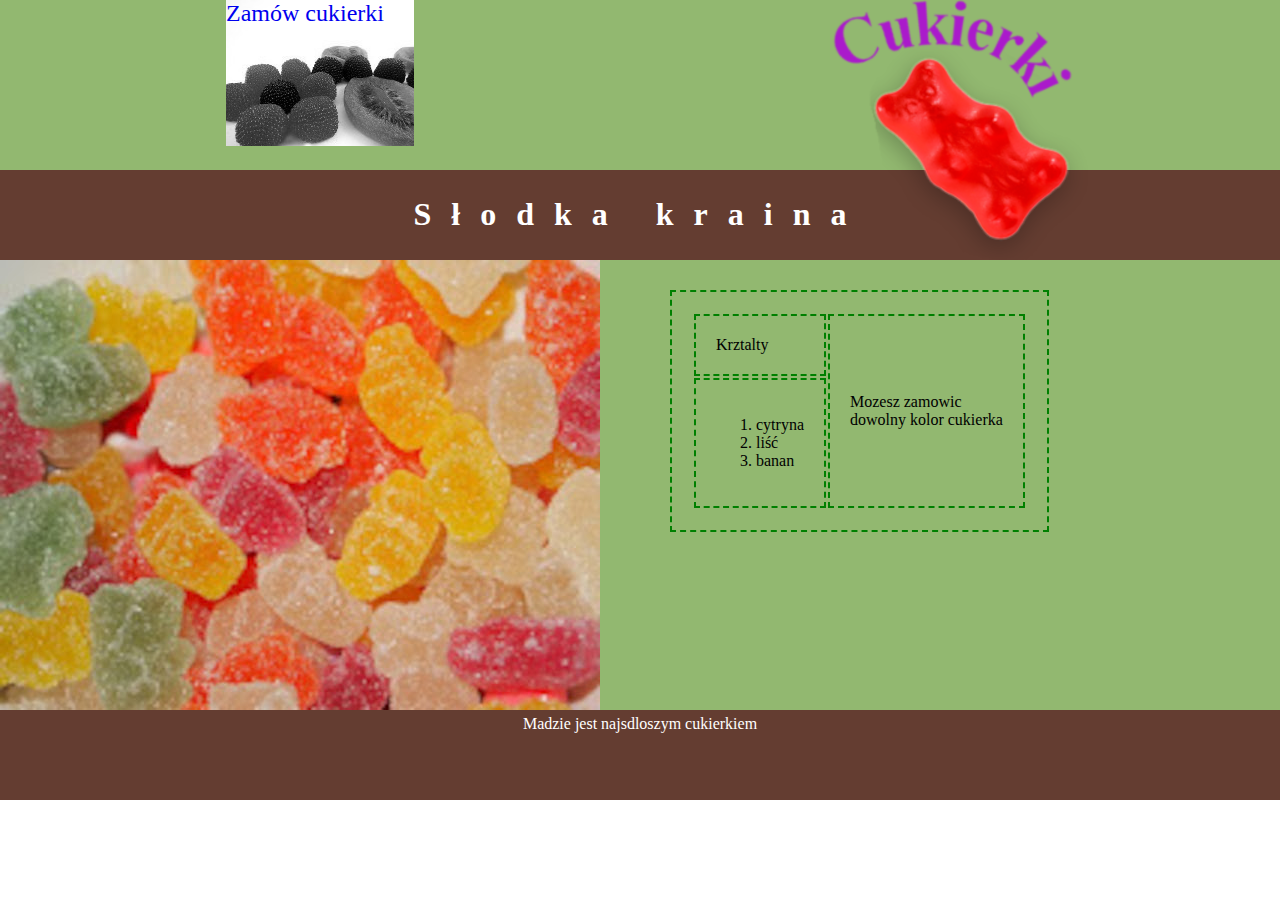
<file: Egzamin20_03JS/index.html>
<!DOCTYPE html>
<html>
<head>
	<meta charset="UTF-8">
	<title>Fabryka cukierków</title>
	<link rel="stylesheet" href="styl10.css">
</head>
<body>
	<section id="gorne-1">
	<a href="zamowienie.html" id="zamowienie" alt="zamowienie"> Zamów cukierki </a>
	</section>
	<section id="gorne-2">
	<a href="index.html"><img src="logotyp.png"  alt="Nasze logo"></a>
	</section>
	<section id="baner">
		<h1>Słodka kraina</h1>
	</section>
	<section id="lewy-glowny">
	<img src="cukierki3.jpg" alt="Nasze cukierki">
	
	</section>
	<section id="prawy-glowny">
			<table>
			<tr>
				<td>Krztalty</td>
				<td rowspan="2">Mozesz zamowic <br> dowolny kolor cukierka
				</td>
			
			</tr>
			<tr>
				<td> 
					<ol>
						<li>cytryna</li>
						<li>liść</li>
						<li>banan</li>
					</ol>
				</td>
			</tr>
	
		</table>
	</section>
	<section id="stopka">
	Madzie jest najsdloszym cukierkiem
	</section>
	


</body>
</html>
</file>
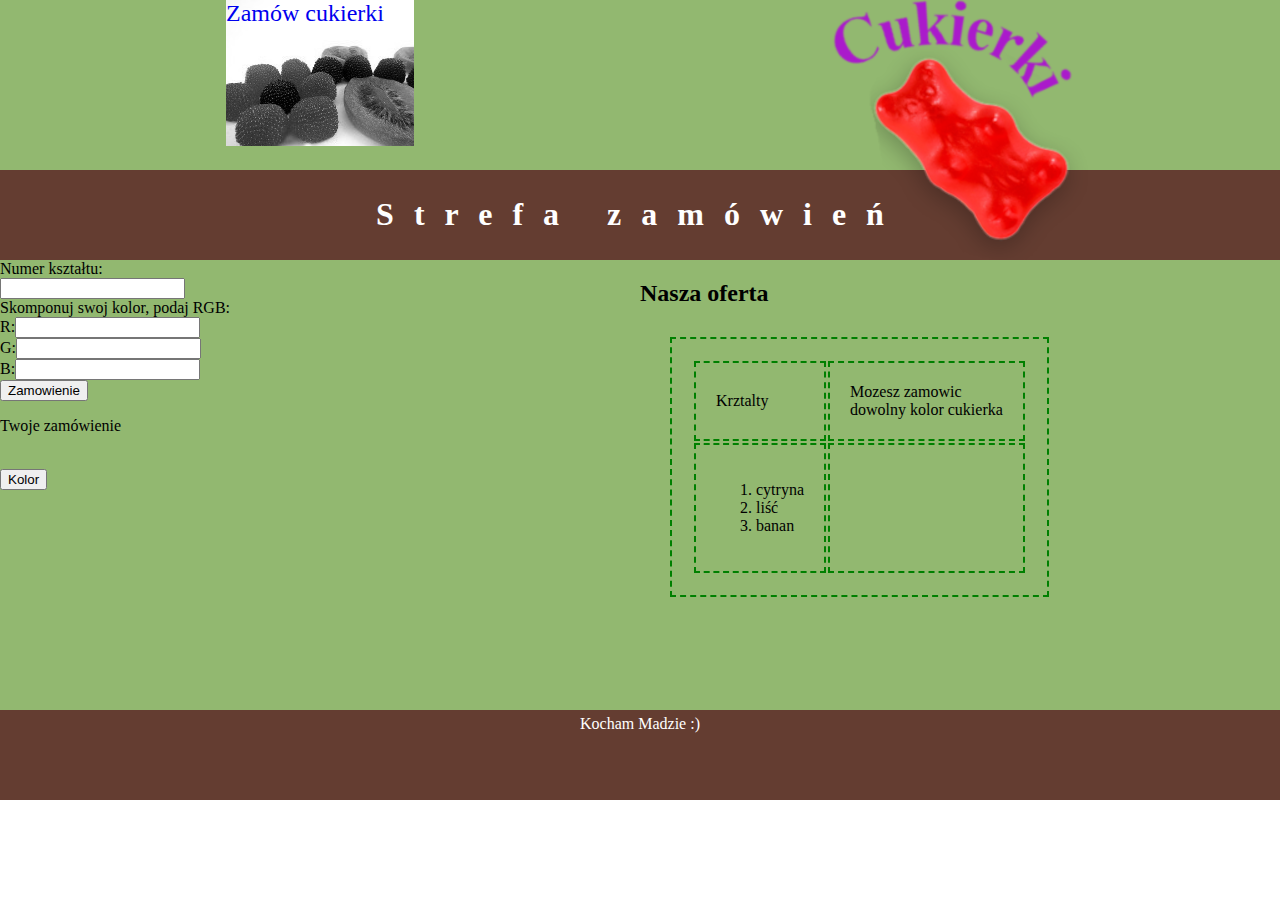
<file: Egzamin20_03JS/zamowienie.html>
<!DOCTYPE html>
<html>
<head>
	<meta charset="UTF-8">
	<title>Fabryka cukierków</title>
	<link rel="stylesheet" href="styl10.css">
</head>
<body>
	<section id="gorne-1">
	<a href="zamowienie.html" id="zamowienie" alt="zamowienie"> Zamów cukierki </a>
	</section>
	<section id="gorne-2">
	<a href="index.html"><img src="logotyp.png"  alt="Nasze logo"></a>
	</section>
	<section id="baner">
		<h1>Strefa zamówień</h1>
	</section>
	<section id="lewy-glowny">
		Numer kształtu: 
		<br>
		<input type="number" id="ksztalt"> 
		<br>
		Skomponuj swoj kolor, podaj RGB: <br>
		R:<input type="number" id="R">  	<br>
		G:<input type="number" id="G">	 	<br>
		B:<input type="number" id="B"> 	<br>
		<button onclick="skrypt()">Zamowienie</button> <br>
		<p id="wynik">Twoje zamówienie</p> <br>
		<button id="przycisk">Kolor</button>
	</section>
	
	
	<section id="prawy-glowny">
		<h2>Nasza oferta</h2>
			<table>
			<tr>
				<td>Krztalty</td>
				<td>Mozesz zamowic <br> dowolny kolor cukierka </td>
			
			</tr>
			<tr>
				<td> 
					<ol>
						<li>cytryna</li>
						<li>liść</li>
						<li>banan</li>
					</ol>
				</td>
				<td rowspan=2></td>
			</tr>
	
		</table>
	</section>
	<section id="stopka">
	Kocham Madzie :)
	</section>
	
<script type="text/javascript" src='skrypt.js'></script>

</body>
</html>
</file>
<file: Egzamin20_03JS/styl10.css>
body{
	margin:0;
	font-family: Halvetica;
}

#gorne-1, #gorne-2{
	background-color: rgb(146,184,112);
	text-align:center;
	width: 50%;
	height: 170px;
	float: left;
	
}

#baner, #stopka{
	background-color: rgb( 100, 61, 49);
	color: white;
	text-align:center;
	height: 80px;
	padding:5px;
	clear: both;
	
}

#prawy-glowny, #lewy-glowny{
	background-color: rgb(146,184,112);
	height:450px;
	width:50%;
	float:left;
}

#zamowienie{
	background: url("cukierki1.jpg");
	padding-right: 30px;
	padding-bottom: 120px;
	font-size: 150%;
	text-decoration: none;
}

table, td{
	border: 2px dashed green;
	margin: 30px;
	padding: 20px;
	
}

h1{
	letter-spacing: 20px;
}
</file>
